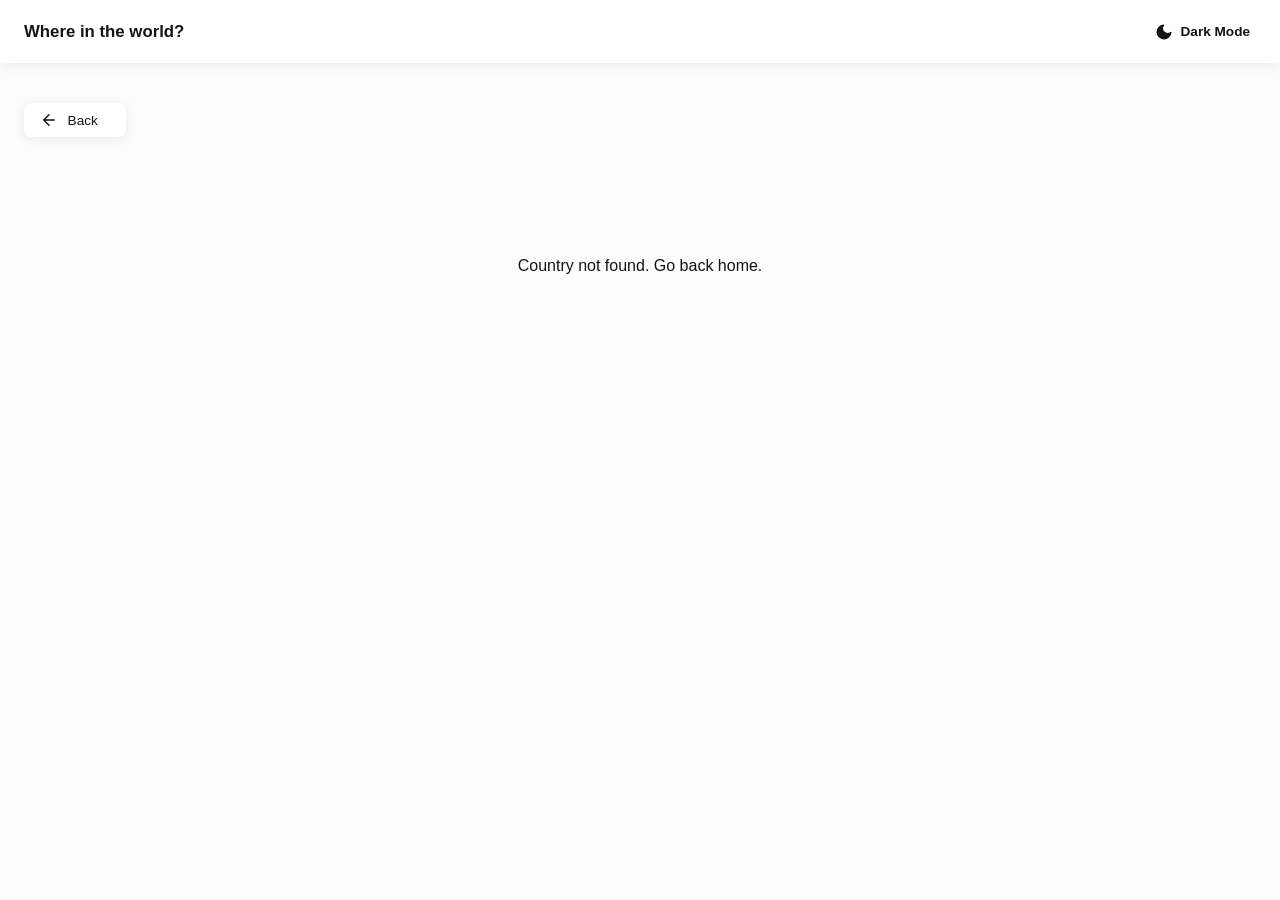
<file: detail.html>
<!DOCTYPE html>
<html lang="en">
<head>
  <meta charset="UTF-8" />
  <meta name="viewport" content="width=device-width, initial-scale=1.0" />
  <title>Where in the world?</title>
  <link rel="stylesheet" href="css/styles.css" />
</head>
<body>
  <header class="header">
    <div class="wrapper header__inner">
      <h1 class="header__title">Where in the world?</h1>
      <button class="theme-toggle" id="themeToggle" type="button" aria-label="Toggle dark mode">
        <svg class="theme-toggle__icon" width="18" height="18" viewBox="0 0 24 24" fill="none" aria-hidden="true">
          <path d="M21 12.79A9 9 0 1 1 11.21 3 7 7 0 0 0 21 12.79z" stroke="currentColor" stroke-width="2" stroke-linecap="round" stroke-linejoin="round"/>
        </svg>
        <span>Dark Mode</span>
      </button>
    </div>
  </header>

  <main class="main wrapper">
    <a href="index.html" class="back-button" id="backButton">
      <svg width="18" height="18" viewBox="0 0 24 24" fill="none" aria-hidden="true">
        <path d="M19 12H5M5 12l7-7M5 12l7 7" stroke="currentColor" stroke-width="2" stroke-linecap="round" stroke-linejoin="round"/>
      </svg>
      Back
    </a>

    <div id="detailContent"></div>
  </main>

  <script src="js/theme.js"></script>
  <script src="js/countries-data.js"></script>
  <script src="js/detail.js"></script>
</body>
</html>
</file>
<file: css/styles.css>
/* ---------- Reset ---------- */
*, *::before, *::after { box-sizing: border-box; }
html, body { margin: 0; padding: 0; }
ul { list-style: none; margin: 0; padding: 0; }
a { text-decoration: none; color: inherit; }
button { font: inherit; cursor: pointer; border: none; background: none; }
input { font: inherit; }
img { display: block; max-width: 100%; }

/* ---------- Design tokens ---------- */
:root {
  --blue-900: hsl(209, 23%, 22%);
  --blue-950: hsl(207, 26%, 17%);
  --grey-950: hsl(200, 15%, 8%);
  --grey-400: hsl(0, 0%, 50%);
  --grey-50: hsl(0, 0%, 99%);
  --white: hsl(0, 0%, 100%);

  --bg: var(--grey-50);
  --elements-bg: var(--white);
  --text: var(--grey-950);
  --input-placeholder: var(--grey-400);
  --shadow: 0 2px 12px hsla(0, 0%, 0%, 0.08);

  --font-family: "Nunito Sans", sans-serif;
  --fw-light: 300;
  --fw-semibold: 600;
  --fw-extrabold: 800;
}

[data-theme="dark"] {
  --bg: var(--blue-950);
  --elements-bg: var(--blue-900);
  --text: var(--white);
  --input-placeholder: var(--white);
  --shadow: 0 2px 12px hsla(0, 0%, 0%, 0.3);
}

body {
  font-family: var(--font-family);
  background-color: var(--bg);
  color: var(--text);
  transition: background-color 0.25s ease, color 0.25s ease;
  min-height: 100vh;
}

.wrapper {
  width: 100%;
  max-width: 1300px;
  margin-inline: auto;
  padding-inline: 1.5rem;
}

/* ---------- Header ---------- */
.header {
  background-color: var(--elements-bg);
  box-shadow: var(--shadow);
}

.header__inner {
  display: flex;
  align-items: center;
  justify-content: space-between;
  padding-block: 1.35rem;
}

.header__title {
  font-size: 1.05rem;
  font-weight: var(--fw-extrabold);
  margin: 0;
}

.theme-toggle {
  display: flex;
  align-items: center;
  gap: 0.5rem;
  color: var(--text);
  font-weight: var(--fw-semibold);
  font-size: 0.85rem;
}

.theme-toggle__icon path {
  fill: currentColor;
}

/* ---------- Main / Controls ---------- */
.main {
  padding-block: 2.5rem 4rem;
}

.controls {
  display: flex;
  flex-direction: column;
  gap: 2.5rem;
  margin-bottom: 2.5rem;
}

.search {
  position: relative;
  max-width: 480px;
  width: 100%;
  background-color: var(--elements-bg);
  border-radius: 6px;
  box-shadow: var(--shadow);
}

.search__icon {
  position: absolute;
  left: 1.75rem;
  top: 50%;
  transform: translateY(-50%);
  color: var(--input-placeholder);
}

.search__input {
  width: 100%;
  border: none;
  background: transparent;
  color: var(--text);
  padding: 1rem 1.5rem 1rem 4rem;
  font-size: 0.85rem;
  border-radius: 6px;
}

.search__input::placeholder {
  color: var(--input-placeholder);
}

.search__input:focus {
  outline: 2px solid var(--grey-400);
  outline-offset: -2px;
}

.filter {
  position: relative;
  width: max-content;
}

.filter__button {
  display: flex;
  align-items: center;
  justify-content: space-between;
  gap: 1.25rem;
  min-width: 200px;
  background-color: var(--elements-bg);
  color: var(--text);
  padding: 1rem 1.5rem;
  border-radius: 6px;
  box-shadow: var(--shadow);
  font-size: 0.85rem;
}

.filter__chevron {
  transition: transform 0.2s ease;
  color: currentColor;
}

.filter[data-open="true"] .filter__chevron {
  transform: rotate(180deg);
}

.filter__list {
  position: absolute;
  top: calc(100% + 0.5rem);
  left: 0;
  min-width: 200px;
  background-color: var(--elements-bg);
  border-radius: 6px;
  box-shadow: var(--shadow);
  overflow: hidden;
  z-index: 10;
}

.filter__list li {
  padding: 0.65rem 1.5rem;
  font-size: 0.85rem;
  cursor: pointer;
}

.filter__list li:hover,
.filter__list li:focus {
  background-color: var(--bg);
}

.status {
  text-align: center;
  font-size: 1rem;
  padding-block: 3rem;
}

/* ---------- Grid & Cards ---------- */
.grid {
  display: grid;
  grid-template-columns: repeat(auto-fill, minmax(230px, 1fr));
  gap: 2.5rem 1.75rem;
}

.card {
  background-color: var(--elements-bg);
  border-radius: 6px;
  overflow: hidden;
  box-shadow: var(--shadow);
  display: flex;
  flex-direction: column;
}

.card__flag {
  width: 100%;
  aspect-ratio: 4 / 2.5;
  object-fit: cover;
  background-color: var(--bg);
}

.card__body {
  padding: 1.5rem 1.5rem 2.25rem;
}

.card__name {
  font-size: 1.05rem;
  font-weight: var(--fw-extrabold);
  margin: 0 0 1rem;
}

.card__info {
  font-size: 0.8rem;
  line-height: 1.9;
}

.card__info strong {
  font-weight: var(--fw-semibold);
}

/* ---------- Detail page ---------- */
.back-button {
  display: inline-flex;
  align-items: center;
  gap: 0.6rem;
  background-color: var(--elements-bg);
  color: var(--text);
  padding: 0.5rem 1.75rem 0.5rem 1rem;
  border-radius: 6px;
  box-shadow: var(--shadow);
  font-size: 0.85rem;
  margin-bottom: 3.5rem;
}

.detail {
  display: grid;
  grid-template-columns: 1fr;
  gap: 2.5rem;
  align-items: center;
}

@media (min-width: 900px) {
  .detail {
    grid-template-columns: 1fr 1fr;
    gap: 5rem;
    align-items: center;
  }
}

.detail__flag {
  width: 100%;
  box-shadow: var(--shadow);
}

.detail__name {
  font-size: 1.4rem;
  font-weight: var(--fw-extrabold);
  margin: 0 0 1.25rem;
}

.detail__columns {
  display: flex;
  flex-direction: column;
  gap: 0.6rem;
  margin-bottom: 2rem;
}

@media (min-width: 620px) {
  .detail__columns {
    flex-direction: row;
    gap: 4rem;
  }
}

.detail__columns ul li,
.detail__info li {
  font-size: 0.9rem;
  line-height: 2;
}

.detail__info li strong,
.detail__columns li strong {
  font-weight: var(--fw-semibold);
}

.detail__borders {
  display: flex;
  flex-wrap: wrap;
  align-items: center;
  gap: 0.65rem;
}

.detail__borders-title {
  font-weight: var(--fw-semibold);
  font-size: 0.95rem;
  margin-right: 0.5rem;
}

.detail__border-tag {
  background-color: var(--elements-bg);
  box-shadow: var(--shadow);
  padding: 0.35rem 1.5rem;
  border-radius: 3px;
  font-size: 0.8rem;
}

.detail__no-borders {
  font-size: 0.85rem;
  color: var(--input-placeholder);
}

@media (min-width: 640px) {
  .controls {
    flex-direction: row;
    align-items: center;
    justify-content: space-between;
  }
}
</file>
